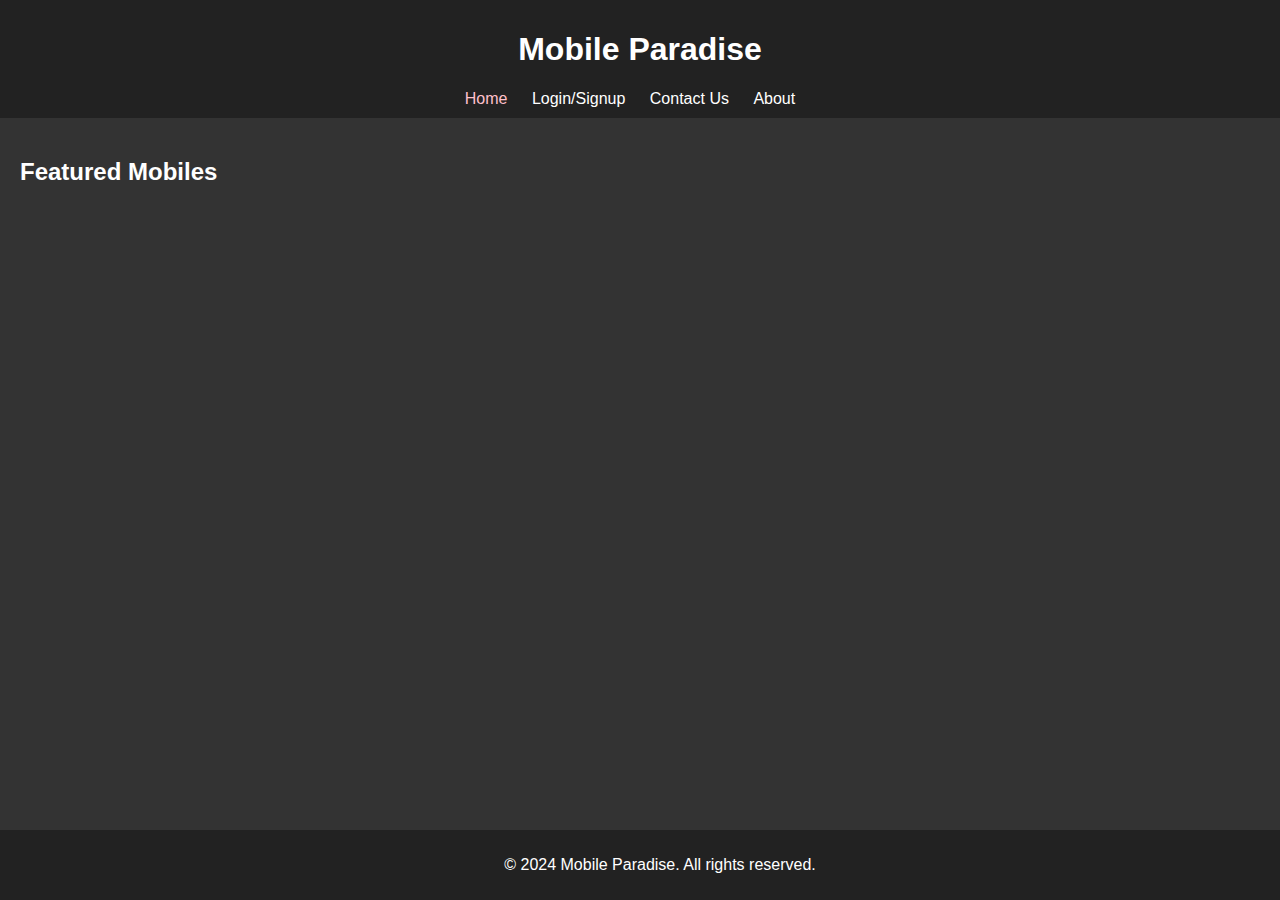
<file: index.html>
<!DOCTYPE html>
<html lang="en">

<head>
    <meta charset="UTF-8">
    <meta name="viewport" content="width=device-width, initial-scale=1.0">
    <link rel="stylesheet" href="style.css">
    <title>Home</title>
</head>

<body>
    <header>
        <h1>Mobile Paradise</h1>
        <nav>
            <ul>
                <li><a class="active-page" href="index.html">Home</a></li>
                <li><a href="login.html">Login/Signup</a></li>
                <li><a href="contact.html">Contact Us</a></li>
                <li><a href="about.html">About</a></li>
            </ul>
        </nav>
    </header>

    <section class="content">
        <h2>Featured Mobiles</h2>
        <div id="mobile-grid" class="mobile-grid">
        </div>
    </section>

    <footer>
        <p>&copy; 2024 Mobile Paradise. All rights reserved.</p>
    </footer>
    <script>
        document.addEventListener('DOMContentLoaded', () => {
            const mobilesContainer = document.getElementById('mobile-grid');

            // Fetch mobiles data from the API
            fetch('https://mobileparadisebackend.onrender.com/api/mobiles')
                .then(response => response.json())
                .then(mobiles => {
                    console.log(mobiles)
                    mobiles.forEach(mobile => {
                        const mobileCard = document.createElement('div');
                        mobileCard.classList.add('mobile-card');
                        // console.log(mobileCard)

                        const image = document.createElement('img');
                        image.src = `${mobile.image}`;
                        image.alt = mobile.name;

                        const title = document.createElement('h3');
                        title.textContent = mobile.name;

                        const description = document.createElement('p');
                        description.textContent = mobile.description;

                        mobileCard.appendChild(image);
                        mobileCard.appendChild(title);
                        mobileCard.appendChild(description);

                        mobilesContainer.appendChild(mobileCard);
                    });
                })
                .catch(error => console.error('Error fetching mobiles:', error));
        });
    </script>
</body>

</html>
</file>
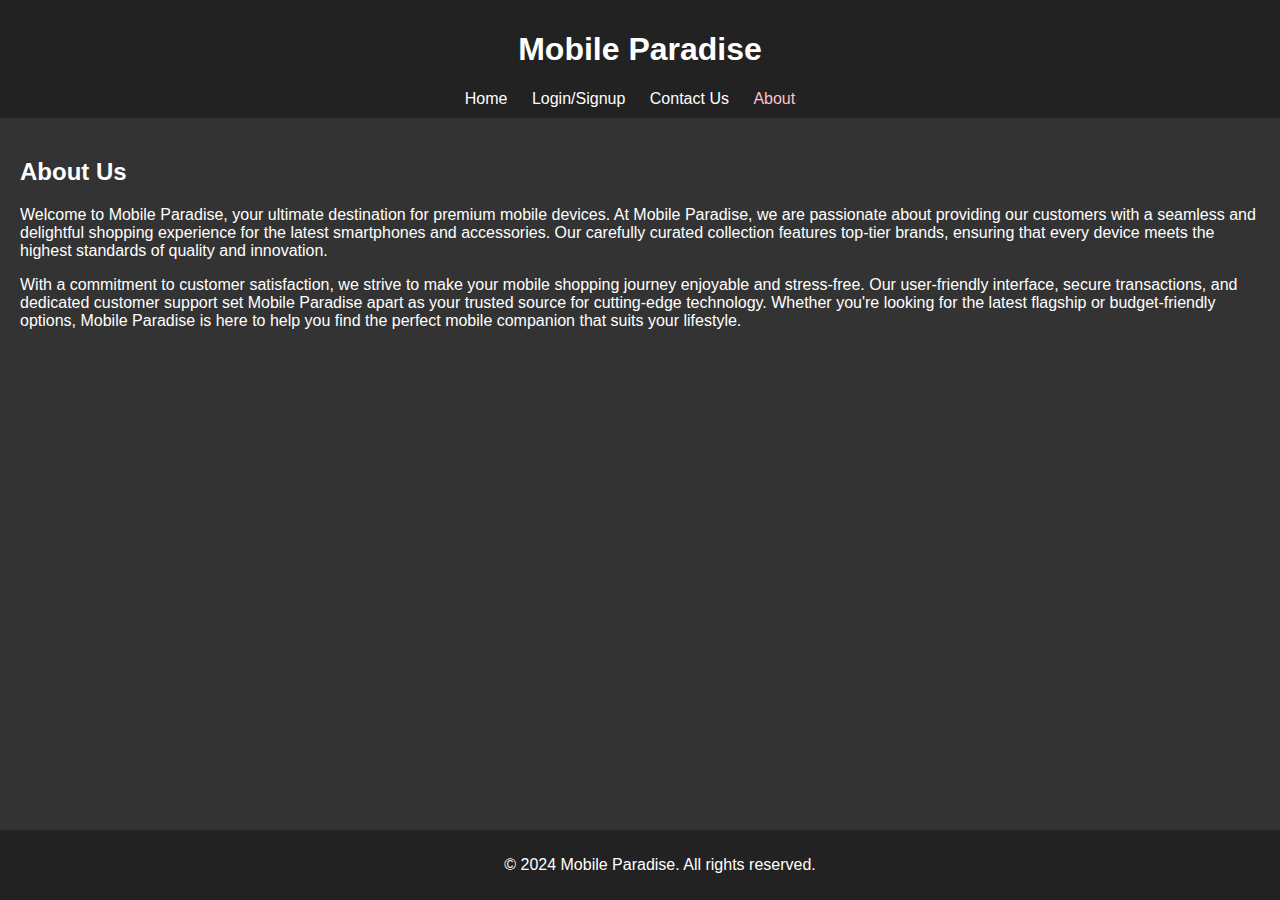
<file: about.html>
<!DOCTYPE html>
<html lang="en">

<head>
    <meta charset="UTF-8">
    <meta name="viewport" content="width=device-width, initial-scale=1.0">
    <link rel="stylesheet" href="style.css">
    <title>About Us</title>
</head>

<body>
    <header>
        <h1>Mobile Paradise</h1>
        <nav>
            <ul>
                <li><a href="index.html">Home</a></li>
                <li><a href="login.html">Login/Signup</a></li>
                <li><a href="contact.html">Contact Us</a></li>
                <li><a class="active-page" href="about.html">About</a></li>
            </ul>
        </nav>
    </header>

    <section class="content">
        <div class="about-card">
            <h2>About Us</h2>
            <p>Welcome to Mobile Paradise, your ultimate destination for premium mobile devices. At Mobile Paradise, we are passionate about providing our customers with a seamless and delightful shopping experience for the latest smartphones and accessories.
                Our carefully curated collection features top-tier brands, ensuring that every device meets the highest standards of quality and innovation.</p>

            <p>With a commitment to customer satisfaction, we strive to make your mobile shopping journey enjoyable and stress-free. Our user-friendly interface, secure transactions, and dedicated customer support set Mobile Paradise apart as your trusted
                source for cutting-edge technology. Whether you're looking for the latest flagship or budget-friendly options, Mobile Paradise is here to help you find the perfect mobile companion that suits your lifestyle.</p>
        </div>
    </section>

    <footer>
        <p>&copy; 2024 Mobile Paradise. All rights reserved.</p>
    </footer>
</body>

</html>
</file>
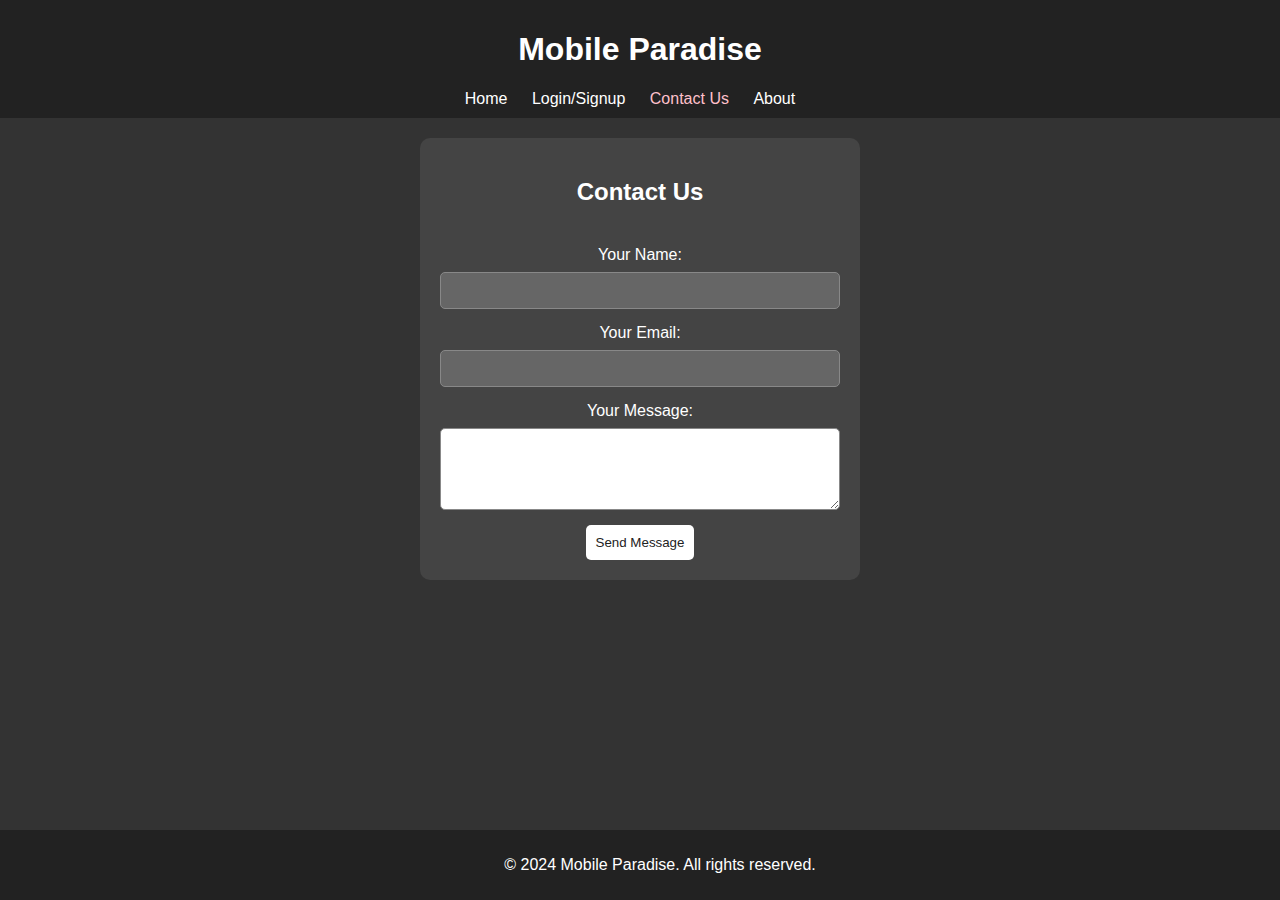
<file: contact.html>
<!DOCTYPE html>
<html lang="en">

<head>
    <meta charset="UTF-8">
    <meta name="viewport" content="width=device-width, initial-scale=1.0">
    <link rel="stylesheet" href="style.css">
    <title>Contact Us</title>
</head>

<body>
    <header>
        <h1>Mobile Paradise</h1>
        <nav>
            <ul>
                <li><a href="index.html">Home</a></li>
                <li><a href="login.html">Login/Signup</a></li>
                <li><a class="active-page" href="contact.html">Contact Us</a></li>
                <li><a href="about.html">About</a></li>
            </ul>
        </nav>
    </header>

    <section class="contact-content">
        <div class="contact-card">
            <h2>Contact Us</h2>
            <div class="contact-form form">
                <label for="name">Your Name:</label>
                <input type="text" id="name" name="name" required>

                <label for="email">Your Email:</label>
                <input type="email" id="email" name="email" required>

                <label for="message">Your Message:</label>
                <textarea id="message" name="message" rows="4" required></textarea>

                <button onclick="contact()">Send Message</button>
            </div>
        </div>
    </section>

    <footer>
        <p>&copy; 2024 Mobile Paradise. All rights reserved.</p>
    </footer>
    <script>
        function contact() {
            const nameInput = document.getElementById('name').value;
            const emailInput = document.getElementById('email').value;
            const messageInput = document.getElementById('message').value;

            fetch('https://mobileparadisebackend.onrender.com/api/contactus', {
                    method: 'POST',
                    headers: {
                        'Content-Type': 'application/json',
                    },
                    body: JSON.stringify({
                        name: nameInput,
                        email: emailInput,
                        message: messageInput
                    }),
                })
                .then(response => {
                    if (response.ok) {
                        alert('Message sent successful');
                    } else {
                        alert('Error occured. Please try again.');
                    }
                })
                .catch(error => console.error('Error during message sending', error));
        }
    </script>
</body>

</html>
</file>
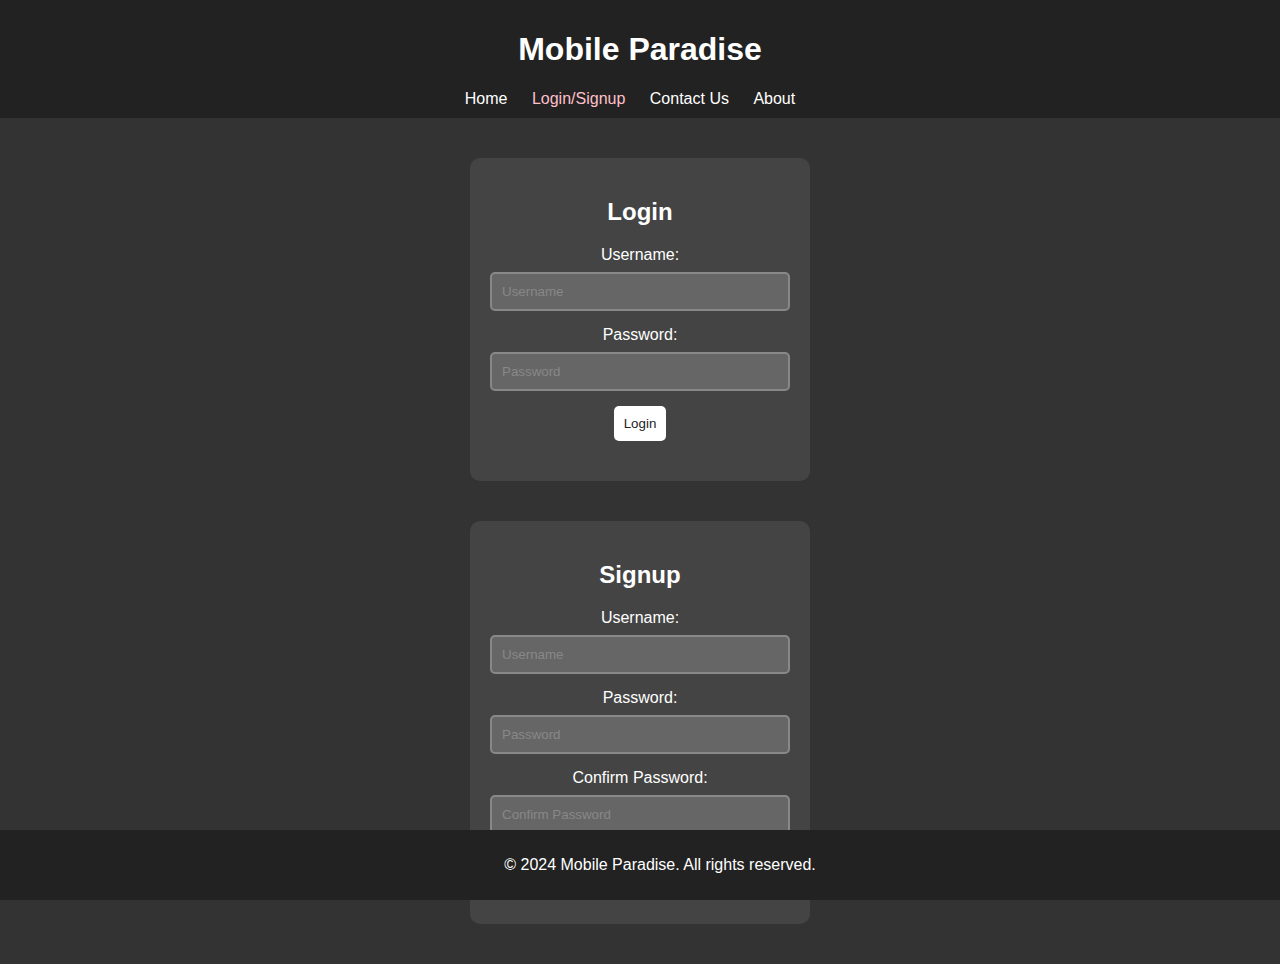
<file: login.html>
<!DOCTYPE html>
<html lang="en">

<head>
    <meta charset="UTF-8">
    <meta name="viewport" content="width=device-width, initial-scale=1.0">
    <link rel="stylesheet" href="style.css">
    <title>Login/Signup</title>
</head>

<body>
    <header>
        <h1>Mobile Paradise</h1>
        <nav>
            <ul>
                <li><a href="index.html">Home</a></li>
                <li><a class="active-page" href="login.html">Login/Signup</a></li>
                <li><a href="contact.html">Contact Us</a></li>
                <li><a href="about.html">About</a></li>
            </ul>
        </nav>
    </header>

    <section class="login-content">
        <div id="welcome-message" style="display: none;">
            <p>Welcome, <span id="username-display"></span>!</p>
            <button onclick="logout()">Logout</button>
        </div>
        <div class="login-card">
            <div id="login-form">
                <h2>Login</h2>
                <div class="form">
                    <label for="username">Username:</label>
                    <input type="text" id="username" name="username" placeholder="Username" required>

                    <label for="password">Password:</label>
                    <input type="password" id="password" name="password" placeholder="Password" required>

                    <button onclick="login()">Login</button>
                </div>
            </div>
        </div>
        <div class="login-card">
            <div id="signup-form">
                <h2>Signup</h2>
                <div class="form">
                    <label for="new-username">Username:</label>
                    <input type="text" id="new-username" name="new-username" placeholder="Username" required>

                    <label for="new-password">Password:</label>
                    <input type="password" id="new-password" name="new-password" placeholder="Password" required>

                    <label for="confirm-password">Confirm Password:</label>
                    <input type="password" id="confirm-password" name="confirm-password" placeholder="Confirm Password" required>

                    <button onclick="signup()">Signup</button>
                </div>
            </div>
        </div>
    </section>

    <footer>
        <p>&copy; 2024 Mobile Paradise. All rights reserved.</p>
    </footer>
    <script>
        function login() {

            const usernameInput = document.getElementById('username');
            const passwordInput = document.getElementById('password');

            if (!usernameInput || !passwordInput) {
                console.error('Error: Unable to find username or password input elements');
                return false;
            }

            const username = usernameInput.value;
            const password = passwordInput.value;
            console.log(username)
            console.log(password)
            fetch('https://mobileparadisebackend.onrender.com/api/login', {
                    method: 'POST',
                    headers: {
                        'Content-Type': 'application/json',
                    },
                    body: JSON.stringify({
                        username,
                        password
                    }),
                })
                .then(response => {
                    if (response.ok) {
                        alert('Login successful');
                        // window.location.href = 'index.html';
                        // Unhide the welcome message and set the username
                        const welcomeMessage = document.getElementById('welcome-message');
                        const usernameDisplay = document.getElementById('username-display');

                        if (welcomeMessage && usernameDisplay) {
                            welcomeMessage.style.display = 'block';
                            usernameDisplay.textContent = username;
                        }
                    } else {
                        alert('Invalid credentials');
                    }
                    return false
                })
                .catch(error => console.error('Error during login:', error));
            return false
        }

        function signup() {
            const newUsernameInput = document.getElementById('new-username');
            const newPasswordInput = document.getElementById('new-password');
            const confirmPasswordInput = document.getElementById('confirm-password');

            if (!newUsernameInput || !newPasswordInput || !confirmPasswordInput) {
                console.error('Error: Unable to find new-username, new-password, or confirm-password input elements');
                return;
            }

            const newUsername = newUsernameInput.value;
            const newPassword = newPasswordInput.value;
            const confirmPassword = confirmPasswordInput.value;

            if (newPassword !== confirmPassword) {
                alert('Passwords do not match');
                return;
            }
            fetch('https://mobileparadisebackend.onrender.com/api/signup', {
                    method: 'POST',
                    headers: {
                        'Content-Type': 'application/json',
                    },
                    body: JSON.stringify({
                        username: newUsername,
                        password: newPassword
                    }),
                })
                .then(response => {
                    if (response.ok) {
                        alert('Signup successful');
                    } else {
                        alert('Error during signup. Please try again.');
                    }
                })
                .catch(error => console.error('Error during signup:', error));
        }

        function logout() {
            const welcomeMessage = document.getElementById('welcome-message');
            const usernameDisplay = document.getElementById('username-display');

            if (welcomeMessage && usernameDisplay) {
                welcomeMessage.style.display = 'none';
                usernameDisplay.textContent = username;
            }
        }
    </script>
</body>

</html>
</file>
<file: style.css>
body {
        font-family: Arial, sans-serif;
        margin: 0;
        padding: 0;
        background-color: #333;
        color: #fff;
    }
    
    header {
        background-color: #222;
        color: #fff;
        padding: 10px 20px;
        text-align: center;
    }
    
    nav ul {
        list-style-type: none;
        margin: 0;
        padding: 0;
    }
    
    nav ul li {
        display: inline;
        margin-right: 20px;
    }
    
    nav a {
        text-decoration: none;
        color: #fff;
    }
    
    .content {
        padding: 20px;
        /* display: flex; */
        /* flex-direction: column; */
        /* align-items: center; */
        /* width: 100%; */
    }
    
    .login-content {
        padding: 20px;
        display: flex;
        flex-direction: column;
        align-items: center;
        /* width: 100%; */
    }
    
    .contact-content {
        padding: 20px;
        display: flex;
        flex-direction: column;
        align-items: center;
        /* width: 100%; */
    }
    
    .mobile-grid {
        display: grid;
        grid-template-columns: repeat(auto-fill, minmax(250px, 1fr));
        gap: 20px;
        justify-content: center;
    }
    
    .mobile-card {
        background-color: #444;
        color: #fff;
        padding: 20px;
        border-radius: 10px;
        text-align: center;
    }
    
    .mobile-card img {
        max-width: 100%;
        border-radius: 8px;
        margin-bottom: 10px;
    }
    
    .login-card {
        background-color: #444;
        color: #fff;
        padding: 20px;
        margin: 20px;
        border-radius: 10px;
        width: 300px;
        text-align: center;
        display: flex;
        justify-content: center;
        align-items: center;
        flex-direction: column;
    }
    
    #login-form,
    #signup-form {
        width: 100%;
        margin-bottom: 20px;
    }
    
    .form {
        display: flex;
        flex-direction: column;
        align-items: center;
    }
    
    label {
        margin-bottom: 8px;
    }
    
    input {
        padding: 10px;
        margin-bottom: 15px;
        width: 100%;
        box-sizing: border-box;
        border: 2px solid #888;
        border-radius: 5px;
        background-color: #666;
    }
    
    input::placeholder {
        color: #888;
    }
    
    button {
        padding: 10px;
        background-color: #fff;
        color: #222;
        border: none;
        border-radius: 5px;
        cursor: pointer;
        transition: background-color 0.3s;
    }
    
    button:hover {
        background-color: #222;
        color: #fff;
    }
    /* ... (Previous styles remain unchanged) */
    
    .contact-card {
        background-color: #444;
        color: #fff;
        padding: 20px;
        width: 400px;
        border-radius: 10px;
        text-align: center;
        display: flex;
        justify-content: center;
        align-items: center;
        flex-direction: column;
    }
    
    .contact-form {
        width: 100%;
        margin-top: 20px;
    }
    
    .contact-form label {
        margin-bottom: 8px;
        display: block;
        text-align: left;
    }
    
    .contact-form input,
    textarea {
        padding: 10px;
        margin-bottom: 15px;
        width: 100%;
        box-sizing: border-box;
        border: 1px solid #888;
        border-radius: 5px;
    }
    
    .contact-form input::placeholder,
    textarea::placeholder {
        color: #888;
    }
    
    .contact-form button {
        padding: 10px;
        background-color: #fff;
        color: #222;
        border: none;
        border-radius: 5px;
        cursor: pointer;
        transition: background-color 0.3s;
    }
    
    .contact-form button:hover {
        background-color: #222;
        color: #fff;
    }
    
    footer {
        background-color: #222;
        color: #fff;
        padding: 10px 20px;
        text-align: center;
        position: fixed;
        bottom: 0;
        width: 100%;
    }
    
    .active-page {
        color: pink;
    }
    /* Media Queries for Responsive Design */
    
    @media screen and (max-width: 768px) {
        .mobile-grid {
            grid-template-columns: 1fr;
        }
    }
</file>
